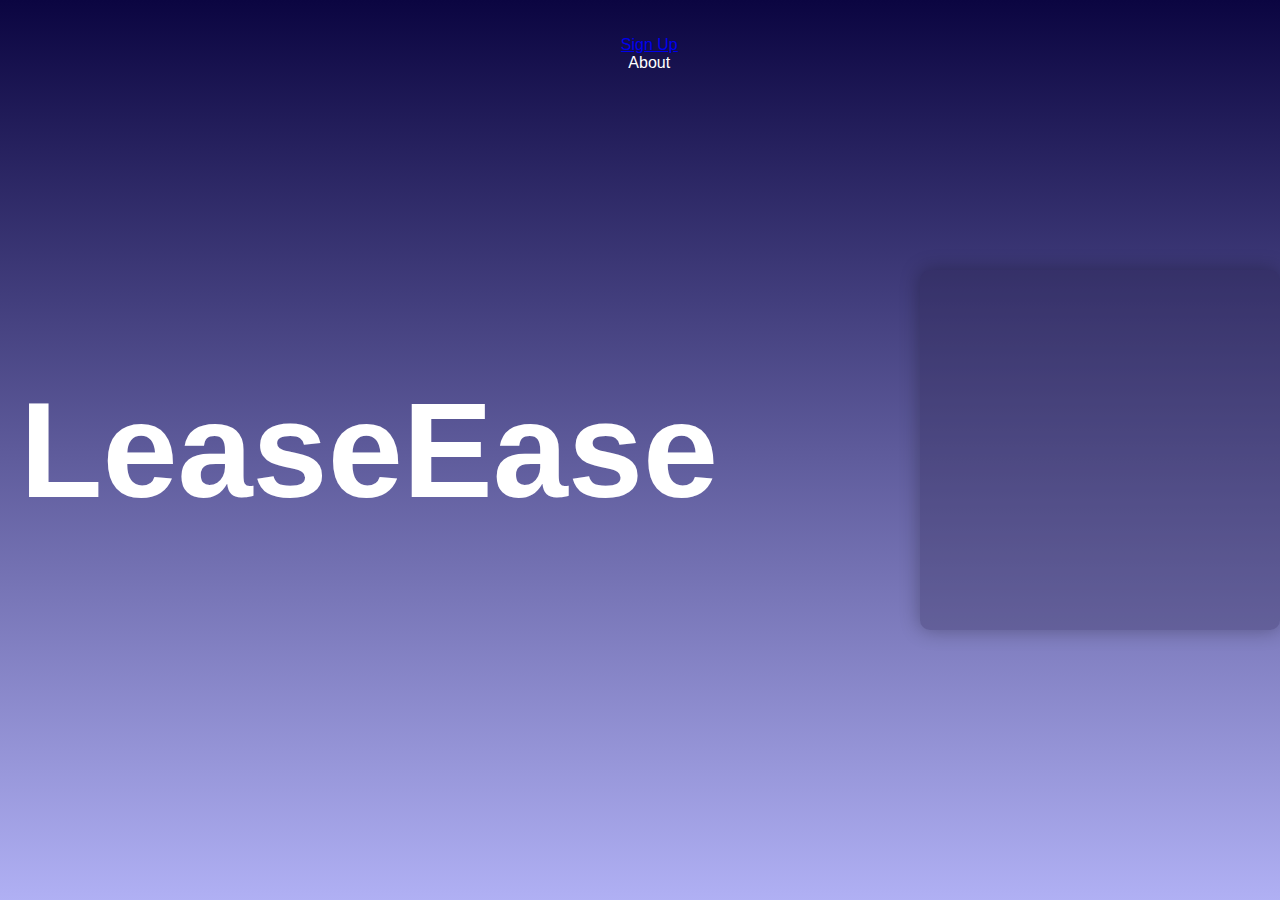
<file: login.html>
<!DOCTYPE html>
<html lang="en">
<head>
    <meta charset="UTF-8">
    <meta name="viewport" content="width=device-width, initial-scale=1.0">
    <title>Login Page | LeaseEase</title>
    <link rel="stylesheet" href="style_login.css">
</head>
<body>
    <header>
        <div class="logo">
            <h1>LeaseEase</h1>
            <ul>
                <li><a href="/Users/manvsaxena/Documents/players_web3/signup_page.html">Sign Up</li></a>
                <li>About</li>
            </ul>
        </div>

    </header>
    <div class="container_login">
        <form>
            <h1>Login</h1>
            <input type="text" required><br>
            <input type="password" required>
            <button href=""></button>
        </form>
    </div>
</body>
</html>
</file>
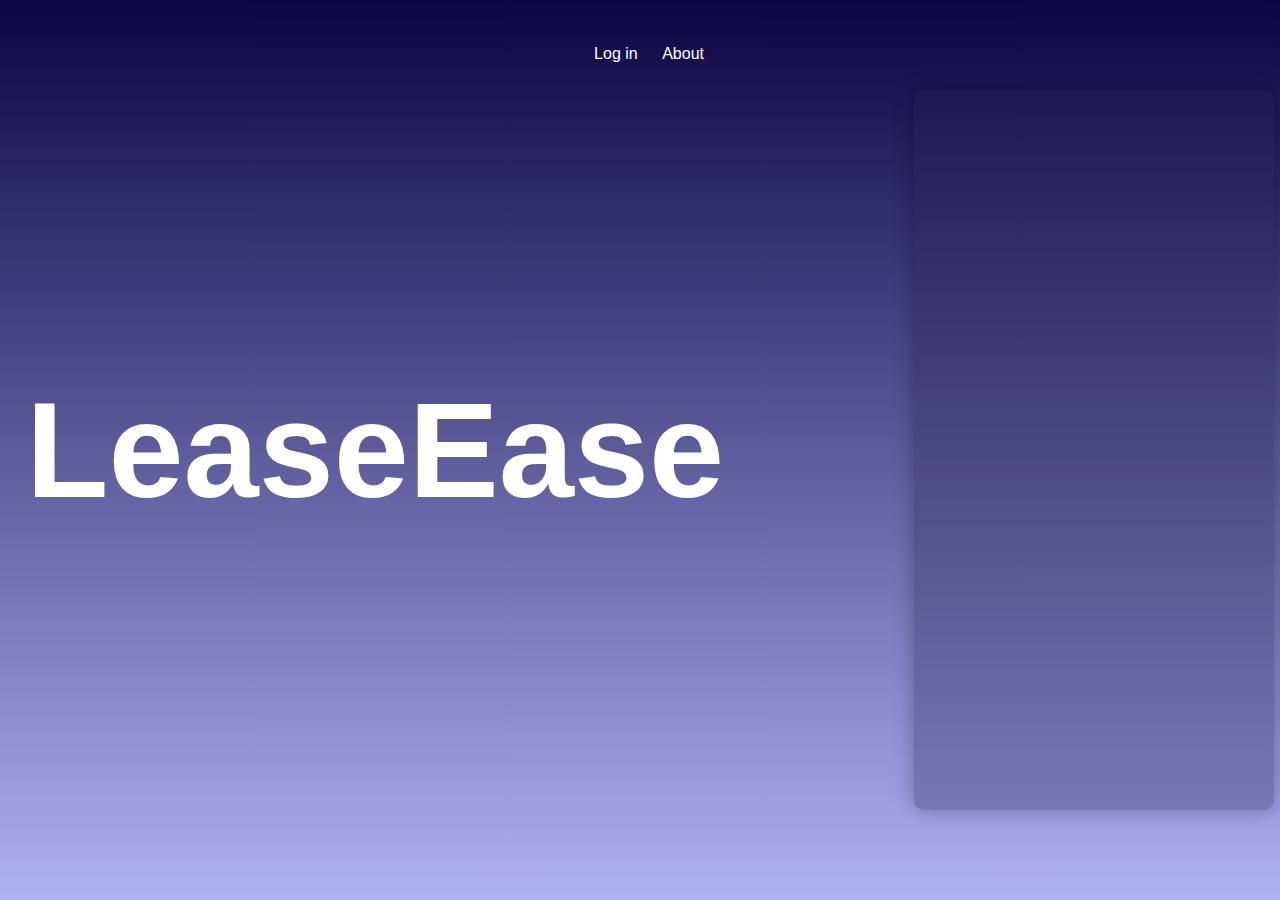
<file: signup_page.html>
<!DOCTYPE html>
<html lang="en">
<head>
    <meta charset="UTF-8">
    <meta name="viewport" content="width=device-width, initial-scale=1.0">
    <title>Login Page | LeaseEase</title>
    <link rel="stylesheet" href="signup_style.css">
</head>
<body>
    <header>
        <div class="logo">
            <h1>LeaseEase</h1>
            <ul>
                <li><a href="/Users/manvsaxena/Documents/players_web3/login.html">Log in</a></li>
                <li>About</li>
            </ul>
        </div>

    </header>
    <div class="container_login">
        <form>
            <h1>Sign Up</h1>
            <input type="text" placeholder="Username" required><br>
            <input type="text" placeholder="Name" required><br>
            <input type="text" placeholder="Email Id" required><br>
            <input type="password" placeholder="Enter Password" required><br>
            <input type="password" placeholder="Enter Password Again" required>
        </form>
    </div>
</body>
</html>
</file>
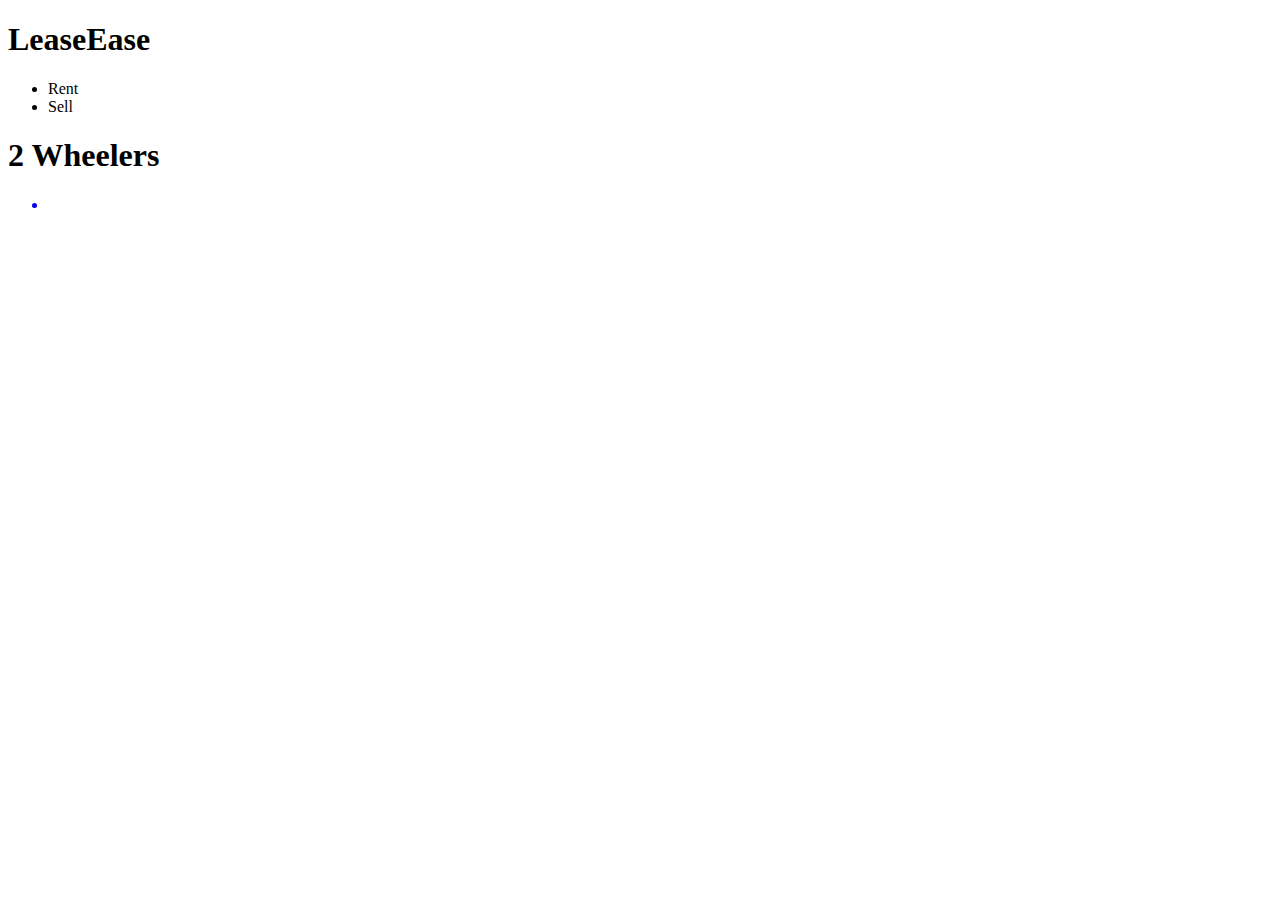
<file: wheels.html>
<!DOCTYPE html>
<html lang="en">

<head>
    <meta charset="UTF-8">
    <meta name="viewport" content="width=device-width, initial-scale=1.0">
    <title>Wheels || LeaseEase</title>
</head>

<body>
    <header>
        <h1>LeaseEase</h1>
        <ul>
            <li>Rent</li>
            <li>Sell</li>
        </ul>
    </header>
    <div class="two-wheelers">
        <h1>2 Wheelers</h1>
        <ul>
            <a href="wheelers.html">
                <li></li>
            </a>
        </ul>
    </div>
</body>

</html>
</file>
<file: style_login.css>
html {
    background-image: linear-gradient(#FFD700, #FF69B4, #4CAF50, #00BFFF);
    background-repeat: no-repeat;
    height: 100%;
}

@keyframes fadeIn {
    from {
        opacity: 0;
    }
    to {
        opacity: 1;
    }
}

@keyframes slideInFromRight {
    from {
        transform: translateX(100%);
        opacity: 0;
    }
    to {
        transform: translateX(0);
        opacity: 1;
    }
}

body {
    background-image: linear-gradient(#0b0541, #b0b0f4);
    background-repeat: no-repeat;
    height: 100%;
    margin: 0;
    display: flex;
    justify-content: center;
    align-items: center;
    animation: fadeIn 1s;
}

header {
    text-align: center;
    margin: 20px;
    animation: slideInFromRight 1s ease-out;
}

.logo {
    color: white;
    font-family: Arial, Helvetica, sans-serif;
    font-weight: lighter;
    display: flex;
    align-items: center;
    justify-content: space-between;
}

.logo h1 {
    font-size: 15vh;
}

.logo li {
    display: inline;
    margin: 10px;
    position: relative;
    bottom: 44vh;
    right: 20vh;
    cursor: pointer;
    transition: color 0.3s ease-in-out;
}

.logo li:hover {
    color: #ffcc00;
}

.container_login {
    display: block;
    background-color: #26214a4f;
    width: 40vh;
    height: 40vh;
    color: white;
    font-family: Arial, Helvetica, sans-serif;
    font-weight: 100;
    border-radius: 10px;
    overflow: hidden;
    box-shadow: 0 0 20px rgba(0, 0, 0, 0.3);
    animation: fadeIn 1s;
}

.container_login form {
    display: flex;
    flex-direction: column;
    align-items: center;
    padding: 20px;
    opacity: 0;
    animation: fadeIn 1s forwards;
    animation-delay: 0.5s;
}

.container_login input {
    margin: 10px;
    width: 80%;
    height: 30px;
    border-radius: 20px;
    border: none;
    padding: 10px;
    box-shadow: 0 0 10px rgba(255, 255, 255, 0.2);
    transition: box-shadow 0.3s ease-in-out;
}

.container_login input:focus {
    box-shadow: 0 0 20px rgba(255, 255, 255, 0.4);
}

.container_login form h1 {
    margin: 10px;
    width: 80%;
    height: 30px;
    border-radius: 20px;
    border: none;
    box-shadow: 0 0 10px rgba(255, 255, 255, 0.2);
    font-size: 18px;
    text-align: center;
    color: rgba(255, 255, 255, 0.438);
}
</file>
<file: signup_style.css>
html {
    background-image: linear-gradient(#FFD700, #FF69B4, #4CAF50, #00BFFF);
    background-repeat: no-repeat;
    height: 100%;
}

@keyframes fadeIn {
    from {
        opacity: 0;
    }
    to {
        opacity: 1;
    }
}

@keyframes slideInFromRight {
    from {
        transform: translateX(100%);
        opacity: 0;
    }
    to {
        transform: translateX(0);
        opacity: 1;
    }
}

body {
    background-image: linear-gradient(#0b0541, #b0b0f4);
    background-repeat: no-repeat;
    height: 100%;
    margin: 0;
    display: flex;
    justify-content: center;
    align-items: center;
    animation: fadeIn 1s;
}

header {
    text-align: center;
    margin: 20px;
    animation: slideInFromRight 1s ease-out;
}

.logo {
    color: white;
    font-family: Arial, Helvetica, sans-serif;
    font-weight: lighter;
    display: flex;
    align-items: center;
    justify-content: space-between;
}

.logo h1 {
    font-size: 15vh;
}

.logo li {
    display: inline;
    margin: 10px;
    position: relative;
    bottom: 44vh;
    right: 20vh;
    cursor: pointer;
    transition: color 0.3s ease-in-out;
}

.logo li:hover {
    color: #ffcc00;
}

.container_login {
    display: block;
    background-color: #26214a4f;
    width: 40vh;
    height: 80vh;
    color: white;
    font-family: Arial, Helvetica, sans-serif;
    font-weight: 100;
    border-radius: 10px;
    overflow: hidden;
    box-shadow: 0 0 20px rgba(0, 0, 0, 0.3);
    animation: fadeIn 1s;
}

.container_login form {
    display: flex;
    flex-direction: column;
    align-items: center;
    padding: 20px;
    opacity: 0;
    animation: fadeIn 1s forwards;
    animation-delay: 0.5s;
}

.container_login input {
    margin: 10px;
    width: 80%;
    height: 30px;
    border-radius: 20px;
    border: none;
    padding: 10px;
    box-shadow: 0 0 10px rgba(255, 255, 255, 0.2);
    transition: box-shadow 0.3s ease-in-out;
}

.container_login input:focus {
    box-shadow: 0 0 20px rgba(255, 255, 255, 0.4);
}

.container_login form h1 {
    margin: 10px;
    width: 80%;
    height: 30px;
    border-radius: 20px;
    border: none;
    box-shadow: 0 0 10px rgba(255, 255, 255, 0.2);
    font-size: 18px;
    text-align: center;
    color: rgba(255, 255, 255, 0.438);
}

.logo li a{
    text-decoration: none;
    color: white;
}
</file>
